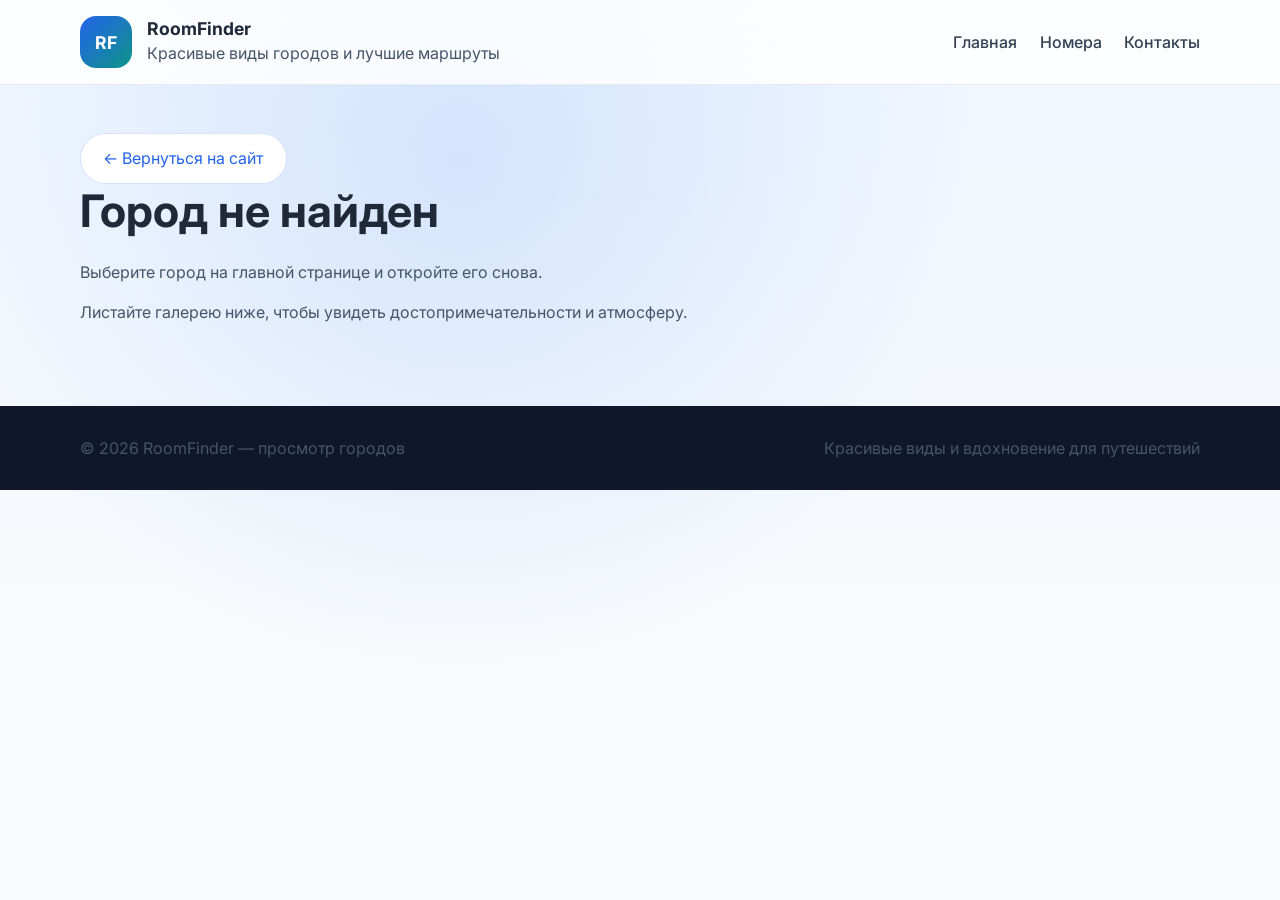
<file: city.html>
<!DOCTYPE html>
<html lang="ru">
<head>
  <meta charset="UTF-8" />
  <meta name="viewport" content="width=device-width, initial-scale=1.0" />
  <title>Город — RoomFinder</title>
  <link rel="preconnect" href="https://fonts.googleapis.com" />
  <link rel="preconnect" href="https://fonts.gstatic.com" crossorigin />
  <link href="https://fonts.googleapis.com/css2?family=Inter:wght@400;500;600;700&display=swap" rel="stylesheet" />
  <link rel="stylesheet" href="styles.css" />
</head>
<body>
  <header class="site-header">
    <div class="container header-inner">
      <div class="brand">
        <div class="logo">RF</div>
        <div>
          <h1>RoomFinder</h1>
          <p>Красивые виды городов и лучшие маршруты</p>
        </div>
      </div>
      <nav class="nav-links">
        <a href="index.html">Главная</a>
        <a href="index.html#hotels">Номера</a>
        <a href="index.html#contact">Контакты</a>
      </nav>
    </div>
  </header>

  <main class="city-page">
    <div class="container">
      <a class="back-link" href="index.html">← Вернуться на сайт</a>
      <section class="city-hero">
        <h1 id="cityTitle">Город</h1>
        <div class="city-meta">
          <p id="cityDescription">Выберите город на главной странице, чтобы посмотреть красивые виды.</p>
          <p>Листайте галерею ниже, чтобы увидеть достопримечательности и атмосферу.</p>
        </div>
      </section>

      <section class="city-gallery" id="cityGallery"></section>
    </div>
  </main>

  <footer class="site-footer">
    <div class="container footer-inner">
      <p>© 2026 RoomFinder — просмотр городов</p>
      <p>Красивые виды и вдохновение для путешествий</p>
    </div>
  </footer>

  <script defer src="city.js"></script>
</body>
</html>
</file>
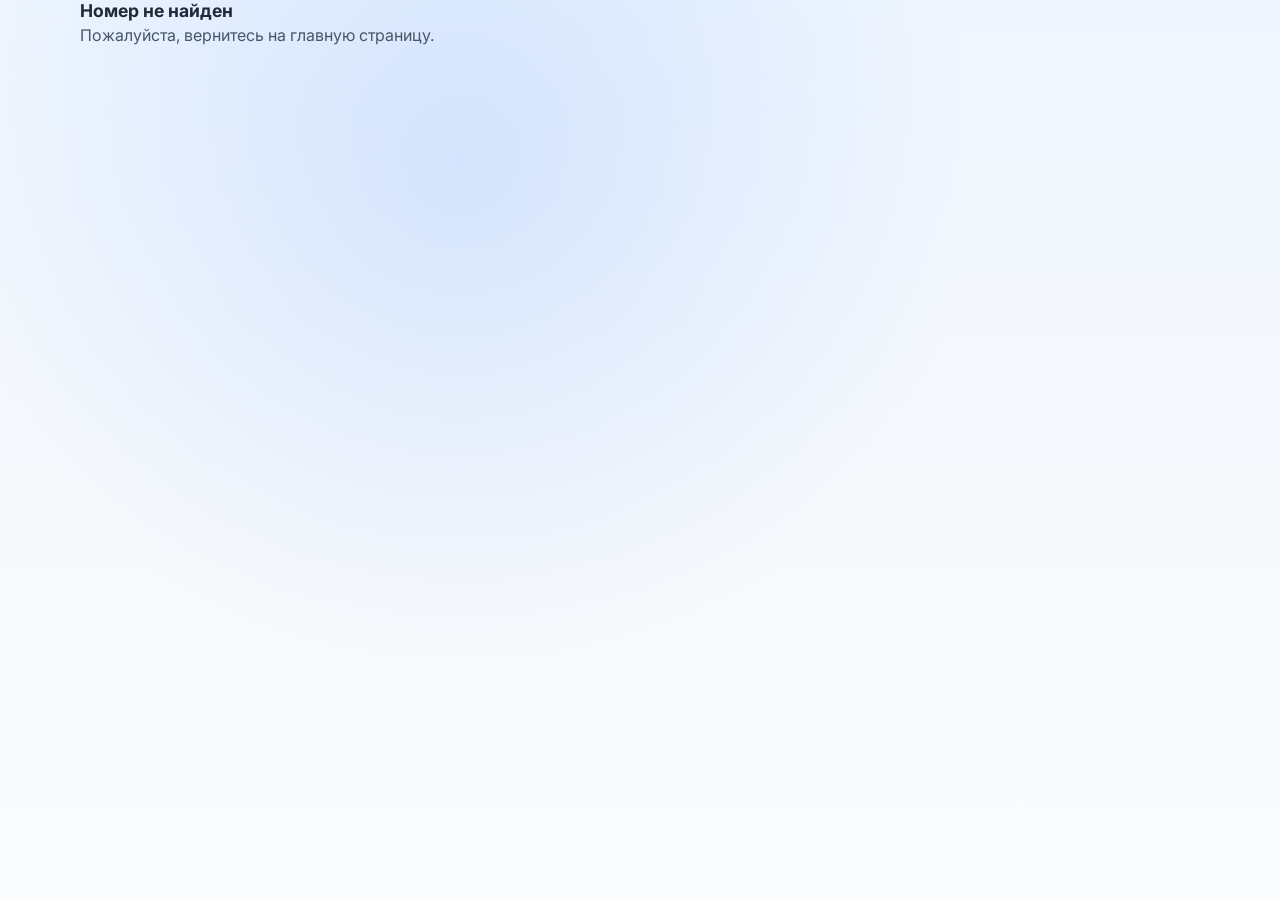
<file: hotel.html>
<!DOCTYPE html>
<html lang="ru">
<head>
  <meta charset="UTF-8" />
  <meta name="viewport" content="width=device-width, initial-scale=1.0" />
  <title>RoomFinder — Детали номера</title>
  <link rel="preconnect" href="https://fonts.googleapis.com" />
  <link rel="preconnect" href="https://fonts.gstatic.com" crossorigin />
  <link href="https://fonts.googleapis.com/css2?family=Inter:wght@400;500;600;700&display=swap" rel="stylesheet" />
  <link rel="stylesheet" href="./styles.css" />
</head>
<body>
  <header class="site-header">
    <div class="container header-inner">
      <div class="brand">
        <div class="logo">RF</div>
        <div>
          <h1>RoomFinder</h1>
          <p>Детали номера и отзывы</p>
        </div>
      </div>
      <nav class="nav-links">
        <a href="index.html">Главная</a>
        <a href="index.html#hotels">Номера</a>
        <a href="index.html#contact">Контакты</a>
      </nav>
    </div>
  </header>

  <main>
    <section class="hotel-detail-hero section-block">
      <div class="container hotel-detail-grid">
        <div class="hotel-detail-content">
          <span class="eyebrow">Подробности номера</span>
          <h1 id="hotelTitle">Загрузка...</h1>
          <p id="hotelSubtitle" class="hotel-detail-subtitle">Здесь появится описание номера и вид на город.</p>
          <div class="hotel-detail-meta">
            <span id="hotelLocation"></span>
            <span id="hotelGuests"></span>
            <span id="hotelPrice"></span>
            <span id="hotelRating"></span>
          </div>
          <p id="hotelDescription"></p>
          <div class="hero-actions hotel-detail-actions">
            <a class="button primary" id="hotelBookBtn" href="mailto:zerofrankss@gmail.com">Написать нам</a>
            <a class="button secondary" href="index.html">Назад к списку</a>
          </div>
        </div>
        <div class="hotel-detail-image" id="hotelHeroImage"></div>
      </div>
    </section>

    <section class="hotel-gallery section-block">
      <div class="container">
        <div class="section-heading">
          <span class="eyebrow">Фотогалерея</span>
          <h3>Дополнительные фото номера и окрестностей</h3>
        </div>
        <div class="hotel-gallery-grid" id="hotelGallery"></div>
      </div>
    </section>

    <section class="hotel-details section-block">
      <div class="container">
        <div class="section-heading">
          <span class="eyebrow">Описание</span>
          <h3>Точный обзор номера</h3>
        </div>
        <p id="hotelLongDescription"></p>
      </div>
    </section>

    <section class="hotel-reviews section-block">
      <div class="container">
        <div class="section-heading">
          <span class="eyebrow">Отзывы</span>
          <h3>Что говорят гости</h3>
        </div>
        <div class="reviews-grid">
          <div class="review-list" id="reviewList"></div>
          <aside class="review-form-card">
            <h4>Оставьте отзыв</h4>
            <form id="reviewForm" class="review-form">
              <label>
                Ваше имя
                <input type="text" name="reviewer" placeholder="Введите имя" required />
              </label>
              <label>
                E-mail
                <input type="email" name="email" placeholder="example@mail.com" required />
              </label>
              <label>
                Оценка
                <select name="rating" required>
                  <option value="">Выберите оценку</option>
                  <option value="5">5 — Отлично</option>
                  <option value="4">4 — Очень хорошо</option>
                  <option value="3">3 — Хорошо</option>
                  <option value="2">2 — Удовлетворительно</option>
                  <option value="1">1 — Плохо</option>
                </select>
              </label>
              <label>
                Отзыв
                <textarea name="text" rows="5" placeholder="Ваш отзыв" required></textarea>
              </label>
              <button type="submit" class="button primary">Отправить отзыв</button>
            </form>
          </aside>
        </div>
      </div>
    </section>
  </main>

  <footer class="site-footer">
    <div class="container footer-inner">
      <p>© 2026 RoomFinder — детальное описание номеров</p>
      <p>Отзывы и галерея.</p>
    </div>
  </footer>

  <script defer src="./hotels.js"></script>
  <script defer src="./hotel.js"></script>
</body>
</html>
</file>
<file: styles.css>
:root {
  color-scheme: dark;
  color: #1f2937;
  font-family: 'Inter', sans-serif;
  font-synthesis: none;
  background: #eff6ff;
}

* {
  box-sizing: border-box;
}

body {
  margin: 0;
  min-height: 100vh;
  background: radial-gradient(circle at 20% 10%, rgba(59, 130, 246, 0.16), transparent 22%),
    radial-gradient(circle at 85% 12%, rgba(16, 185, 129, 0.14), transparent 20%),
    radial-gradient(circle at 30% 95%, rgba(168, 85, 247, 0.1), transparent 18%),
    linear-gradient(180deg, #eff6ff 0%, #f8fafc 40%, #ffffff 100%);
  background-size: 180% 180%;
  animation: backgroundShift 25s ease-in-out infinite;
}

body::before {
  content: '';
  position: fixed;
  inset: 0;
  z-index: -1;
  background: radial-gradient(circle at 50% 15%, rgba(37, 99, 235, 0.08), transparent 24%),
    radial-gradient(circle at 15% 80%, rgba(34, 197, 94, 0.08), transparent 15%);
  opacity: 0.9;
  animation: backgroundGlow 18s ease-in-out infinite;
}

.container {
  width: min(1120px, calc(100% - 2rem));
  margin: 0 auto;
}

.site-header {
  position: sticky;
  top: 0;
  z-index: 10;
  backdrop-filter: blur(16px);
  background: rgba(255, 255, 255, 0.82);
  border-bottom: 1px solid rgba(148, 163, 184, 0.18);
}

.header-inner,
.hero-grid,
.benefits-grid,
.contact-grid {
  display: grid;
  gap: 1.5rem;
}

.header-inner {
  grid-template-columns: 1fr auto;
  align-items: center;
  padding: 1rem 0;
}

.brand {
  display: flex;
  align-items: center;
  gap: 0.95rem;
}

.logo {
  width: 52px;
  height: 52px;
  border-radius: 16px;
  display: grid;
  place-items: center;
  background: linear-gradient(135deg, #2563eb, #0d9488);
  color: #ffffff;
  font-weight: 700;
  font-size: 1.1rem;
}

h1,
h2,
h3,
h4 {
  margin: 0;
}

h1 {
  font-size: 1.1rem;
}

h2 {
  font-size: clamp(2rem, 4vw, 3.3rem);
  line-height: 1.05;
}

h3 {
  font-size: clamp(1.65rem, 2vw, 2.25rem);
}

p {
  margin: 0;
  line-height: 1.75;
  color: #475569;
}

.nav-links {
  display: flex;
  flex-wrap: wrap;
  gap: 1.4rem;
}

.nav-links a,
.button {
  text-decoration: none;
  color: inherit;
}

.nav-links a {
  color: #334155;
  font-weight: 500;
}

.hero {
  position: relative;
  overflow: hidden;
  padding: 4rem 0 2rem;
}

.hero::before,
.hero::after {
  content: '';
  position: absolute;
  border-radius: 50%;
  filter: blur(80px);
  opacity: 0.55;
  z-index: 0;
}

.hero::before {
  width: 320px;
  height: 320px;
  top: -80px;
  left: -80px;
  background: rgba(37, 99, 235, 0.22);
  animation: float 12s ease-in-out infinite;
}

.hero::after {
  width: 260px;
  height: 260px;
  bottom: -70px;
  right: -90px;
  background: rgba(16, 185, 129, 0.18);
  animation: float 14s ease-in-out infinite reverse;
}

.hero-grid {
  grid-template-columns: 1.2fr 0.8fr;
  align-items: center;
  position: relative;
  z-index: 1;
}

.eyebrow {
  display: inline-flex;
  margin-bottom: 1rem;
  color: #0f172a;
  font-size: 0.9rem;
  font-weight: 700;
  text-transform: uppercase;
  letter-spacing: 0.12em;
}

s {
  display: flex;
  flex-wrap: wrap;
  gap: 1rem;
  margin-top: 2rem;
}

.button {
  display: inline-flex;
  align-items: center;
  justify-content: center;
  padding: 0.92rem 1.6rem;
  border-radius: 999px;
  font-weight: 600;
  transition: transform 0.2s ease, box-shadow 0.2s ease, background 0.2s ease;
}

.button:hover {
  transform: translateY(-1px);
  box-shadow: 0 18px 40px rgba(37, 99, 235, 0.18);
}

.primary {
  background: linear-gradient(135deg, #2563eb, #0ea5e9);
  color: #ffffff;
  box-shadow: 0 18px 40px -18px rgba(37, 99, 235, 0.55);
}

.secondary {
  border: 1px solid rgba(71, 85, 105, 0.18);
  color: #334155;
  background: rgba(255, 255, 255, 0.95);
}

.hero-card {
  background: rgba(255, 255, 255, 0.96);
  border: 1px solid rgba(37, 99, 235, 0.15);
  border-radius: 32px;
  padding: 1.5rem;
  box-shadow: 0 28px 70px -44px rgba(15, 23, 42, 0.28);
  backdrop-filter: blur(18px);
  position: relative;
  overflow: hidden;
  animation: fadeUp 0.9s ease both;
}

.hero-card::after {
  content: '';
  position: absolute;
  inset: 0;
  background: radial-gradient(circle at top right, rgba(59, 130, 246, 0.08), transparent 32%);
  pointer-events: none;
}

.hotel-detail-hero {
  padding: 4rem 0;
}

.hotel-detail-grid {
  display: grid;
  grid-template-columns: 1.05fr 0.95fr;
  align-items: center;
  gap: 2rem;
}

.hotel-detail-content {
  display: grid;
  gap: 1.1rem;
}

.hotel-detail-image {
  min-height: 420px;
  border-radius: 32px;
  background-size: cover;
  background-position: center;
  box-shadow: 0 28px 70px -40px rgba(15, 23, 42, 0.28);
  animation: float 12s ease-in-out infinite alternate;
}

.hotel-detail-subtitle {
  color: #475569;
  max-width: 620px;
}

.hotel-detail-meta {
  display: flex;
  flex-wrap: wrap;
  gap: 0.85rem;
  color: #475569;
}

.hotel-detail-meta span {
  background: rgba(37, 99, 235, 0.08);
  padding: 0.75rem 1rem;
  border-radius: 16px;
  font-weight: 600;
}

.hotel-detail-actions {
  margin-top: 1rem;
}

.hotel-gallery-grid {
  display: grid;
  grid-template-columns: repeat(4, minmax(0, 1fr));
  gap: 1rem;
  animation: fadeUp 0.9s ease both;
}

.gallery-item {
  border-radius: 24px;
  min-height: 220px;
  background-size: cover;
  background-position: center;
  box-shadow: 0 16px 50px -28px rgba(15, 23, 42, 0.22);
  transform: translateY(10px);
  animation: fadeUp 0.9s ease both;
}

.review-list {
  display: grid;
  gap: 1rem;
}

.review-card {
  background: rgba(255, 255, 255, 0.98);
  border-radius: 24px;
  padding: 1.25rem 1.4rem;
  box-shadow: 0 22px 70px -44px rgba(15, 23, 42, 0.18);
  transition: transform 0.2s ease, box-shadow 0.2s ease;
}

.review-card:hover {
  transform: translateY(-4px);
  box-shadow: 0 30px 90px -40px rgba(15, 23, 42, 0.24);
}

.review-card-header {
  display: flex;
  justify-content: space-between;
  gap: 1rem;
  align-items: center;
  margin-bottom: 0.75rem;
}

.review-rating {
  color: #f59e0b;
  font-size: 0.95rem;
  margin-bottom: 0.75rem;
}

.review-form-card {
  background: rgba(255, 255, 255, 0.96);
  border-radius: 28px;
  padding: 1.75rem;
  border: 1px solid rgba(148, 163, 184, 0.14);
  box-shadow: 0 20px 60px -44px rgba(15, 23, 42, 0.18);
}

.review-form {
  display: grid;
  gap: 1rem;
}

.review-form label {
  display: grid;
  gap: 0.45rem;
  color: #334155;
  font-weight: 500;
}

.review-form input,
.review-form textarea,
.review-form select {
  width: 100%;
  padding: 0.95rem 1rem;
  border-radius: 16px;
  border: 1px solid rgba(148, 163, 184, 0.24);
  background: #f8fafc;
  color: #0f172a;
}

.reviews-grid {
  display: grid;
  grid-template-columns: 2fr 1fr;
  gap: 1.5rem;
}

@media (max-width: 900px) {
  .hotel-detail-grid,
  .hotel-gallery-grid,
  .reviews-grid {
    grid-template-columns: 1fr;
  }
}

.hero-card-header {
  margin-bottom: 1rem;
}

.hero-card-header h3 {
  margin: 0;
  font-size: 1.35rem;
}

.hero-card-header p {
  margin: 0.75rem 0 0;
  color: #475569;
}

.destination-list {
  display: grid;
  grid-template-columns: repeat(2, minmax(0, 1fr));
  gap: 1rem;
}

.destination-card {
  display: grid;
  border-radius: 24px;
  overflow: hidden;
  text-decoration: none;
  color: inherit;
  background: rgba(255, 255, 255, 0.95);
  border: 1px solid rgba(148, 163, 184, 0.18);
  box-shadow: 0 20px 60px -44px rgba(15, 23, 42, 0.24);
  transition: transform 0.25s ease, box-shadow 0.25s ease;
  animation: fadeUp 0.9s ease both;
}

.destination-card:hover {
  transform: translateY(-6px) scale(1.01);
  box-shadow: 0 30px 90px -40px rgba(15, 23, 42, 0.34);
}

.destination-image {
  width: 100%;
  aspect-ratio: 16 / 11;
  background-size: cover;
  background-position: center;
}

.destination-info {
  padding: 1rem;
  display: grid;
  gap: 0.35rem;
  background: #ffffff;
}

.destination-info strong {
  font-size: 1.05rem;
}

.destination-info span {
  color: #64748b;
}

.city-page {
  padding: 3rem 0;
}

.city-hero {
  display: grid;
  gap: 1.25rem;
  margin-bottom: 2rem;
}

.city-hero h1 {
  margin: 0;
  font-size: clamp(2rem, 3.5vw, 3rem);
}

.city-meta {
  display: grid;
  gap: 0.75rem;
  color: #475569;
  line-height: 1.75;
}

.back-link {
  display: inline-flex;
  align-items: center;
  gap: 0.5rem;
  padding: 0.9rem 1.4rem;
  border-radius: 999px;
  border: 1px solid rgba(37, 99, 235, 0.18);
  color: #2563eb;
  background: #ffffff;
  text-decoration: none;
  width: fit-content;
}

.city-gallery {
  display: grid;
  gap: 1.5rem;
}

.gallery-item {
  position: relative;
  border-radius: 28px;
  overflow: hidden;
  min-height: 320px;
  background-size: cover;
  background-position: center;
  box-shadow: 0 20px 60px -44px rgba(15, 23, 42, 0.24);
}

.gallery-caption {
  position: absolute;
  left: 0;
  right: 0;
  bottom: 0;
  padding: 1rem 1.2rem;
  background: linear-gradient(180deg, transparent 0%, rgba(15, 23, 42, 0.84) 100%);
  color: #ffffff;
}

.gallery-caption strong {
  display: block;
  font-size: 1rem;
}

.gallery-caption span {
  display: block;
  font-size: 0.92rem;
  color: rgba(255, 255, 255, 0.85);
}

@media (max-width: 900px) {
  .destination-list {
    grid-template-columns: 1fr;
  }
}

@media (max-width: 640px) {
  .hero {
    padding-top: 2.5rem;
  }

  .hero-card {
    order: -1;
  }
}

.section-block {
  padding: 3rem 0;
}

.section-heading {
  display: grid;
  gap: 0.65rem;
  margin-bottom: 1.8rem;
  animation: fadeUp 0.9s ease both;
}

.country-buttons {
  display: flex;
  flex-wrap: wrap;
  gap: 0.9rem;
}

.country-button {
  border: 1px solid rgba(37, 99, 235, 0.2);
  background: #ffffff;
  color: #0f172a;
  padding: 0.95rem 1.25rem;
  border-radius: 999px;
  cursor: pointer;
  transition: background 0.2s ease, border-color 0.2s ease, color 0.2s ease;
}

.country-button.active,
.country-button:hover {
  background: #2563eb;
  color: #ffffff;
  border-color: #2563eb;
}

.cards-grid {
  display: grid;
  grid-template-columns: repeat(3, minmax(0, 1fr));
  gap: 1.5rem;
}

.card {
  background: rgba(255, 255, 255, 0.95);
  border-radius: 28px;
  border: 1px solid rgba(148, 163, 184, 0.14);
  padding: 1.5rem;
  box-shadow: 0 24px 80px -46px rgba(15, 23, 42, 0.22);
  display: grid;
  gap: 1rem;
  transition: transform 0.25s ease, box-shadow 0.25s ease;
  animation: fadeUp 0.9s ease both;
}

.card:hover {
  transform: translateY(-6px);
  box-shadow: 0 32px 100px -44px rgba(15, 23, 42, 0.28);
}

.hotel-image {
  width: 100%;
  min-height: 190px;
  border-radius: 22px;
  background-size: cover;
  background-position: center;
  box-shadow: inset 0 0 0 1px rgba(255, 255, 255, 0.22);
}
.hotel-card-link {
  display: block;
  color: inherit;
  text-decoration: none;
}

.hotel-card-link article {
  transition: transform 0.25s ease, box-shadow 0.25s ease;
}

.hotel-card-link:hover article {
  transform: translateY(-10px);
  box-shadow: 0 40px 120px -48px rgba(15, 23, 42, 0.28);
}

.card-button {
  width: fit-content;
}

.hotel-title {
  display: flex;
  justify-content: space-between;
  gap: 0.75rem;
  align-items: center;
}

.hotel-city {
  display: block;
  color: #1d4ed8;
  font-size: 0.95rem;
  font-weight: 700;
  margin-top: 0.35rem;
}

.hotel-location {
  display: block;
  color: #64748b;
  font-size: 0.88rem;
  margin-top: 0.2rem;
}

.hotel-title h4 {
  font-size: 1.1rem;
}

.tag {
  display: inline-flex;
  padding: 0.35rem 0.7rem;
  border-radius: 999px;
  background: rgba(37, 99, 235, 0.1);
  color: #1d4ed8;
  font-size: 0.85rem;
  font-weight: 700;
}

.hotel-meta {
  display: flex;
  justify-content: space-between;
  gap: 1rem;
  flex-wrap: wrap;
  color: #475569;
  font-size: 0.95rem;
}

.hotel-price {
  font-weight: 700;
  color: #0f172a;
}

.benefits-grid {
  grid-template-columns: repeat(3, minmax(0, 1fr));
}

.benefit-card {
  background: rgba(255, 255, 255, 0.96);
  border-radius: 28px;
  padding: 1.75rem;
  border: 1px solid rgba(148, 163, 184, 0.16);
  box-shadow: 0 20px 60px -44px rgba(15, 23, 42, 0.18);
  backdrop-filter: blur(14px);
  animation: fadeUp 0.9s ease both;
}

.contact-grid {
  grid-template-columns: 1fr 1fr;
  align-items: center;
}

.contact-form {
  display: grid;
  gap: 1rem;
  background: rgba(255, 255, 255, 0.95);
  border-radius: 28px;
  padding: 1.75rem;
  border: 1px solid rgba(148, 163, 184, 0.14);
  box-shadow: 0 20px 60px -44px rgba(15, 23, 42, 0.18);
  backdrop-filter: blur(16px);
  animation: fadeUp 0.9s ease both;
}

.contact-form label {
  display: grid;
  gap: 0.35rem;
  color: #334155;
  font-weight: 500;
}

.contact-form input {
  width: 100%;
  padding: 0.95rem 1rem;
  border-radius: 16px;
  border: 1px solid rgba(148, 163, 184, 0.24);
  background: #f8fafc;
  color: #0f172a;
}

.site-footer {
  background: #0f172a;
  color: #e2e8f0;
  padding: 1.75rem 0;
}

.footer-inner {
  display: flex;
  flex-wrap: wrap;
  justify-content: space-between;
  gap: 1rem;
  align-items: center;
}

.toast {
  position: fixed;
  right: 1.5rem;
  bottom: 1.5rem;
  background: #2563eb;
  color: #ffffff;
  padding: 1rem 1.3rem;
  border-radius: 16px;
  box-shadow: 0 24px 70px -40px rgba(37, 99, 235, 0.7);
  z-index: 100;
  font-weight: 600;
  animation: toast-in 0.35s ease;
}

@keyframes toast-in {
  from {
    opacity: 0;
    transform: translateY(10px);
  }
  to {
    opacity: 1;
    transform: translateY(0);
  }
}

@keyframes fadeUp {
  from {
    opacity: 0;
    transform: translateY(18px);
  }
  to {
    opacity: 1;
    transform: translateY(0);
  }
}

@keyframes float {
  0%, 100% {
    transform: translateY(0) translateX(0);
  }
  50% {
    transform: translateY(-18px) translateX(14px);
  }
}

@keyframes backgroundShift {
  0% {
    background-position: 0% 50%;
  }
  50% {
    background-position: 100% 50%;
  }
  100% {
    background-position: 0% 50%;
  }
}

@keyframes backgroundGlow {
  0%, 100% {
    opacity: 0.85;
  }
  50% {
    opacity: 0.95;
  }
}

@media (max-width: 900px) {
  .hero-grid,
  .contact-grid,
  .benefits-grid {
    grid-template-columns: 1fr;
  }

  .cards-grid {
    grid-template-columns: 1fr 1fr;
  }
}

@media (max-width: 640px) {
  .header-inner {
    grid-template-columns: 1fr;
  }

  .nav-links {
    justify-content: flex-start;
  }

  .cards-grid {
    grid-template-columns: 1fr;
  }

  .hero {
    padding-top: 2.5rem;
  }

  .hero-card {
    order: -1;
  }
}
</file>
